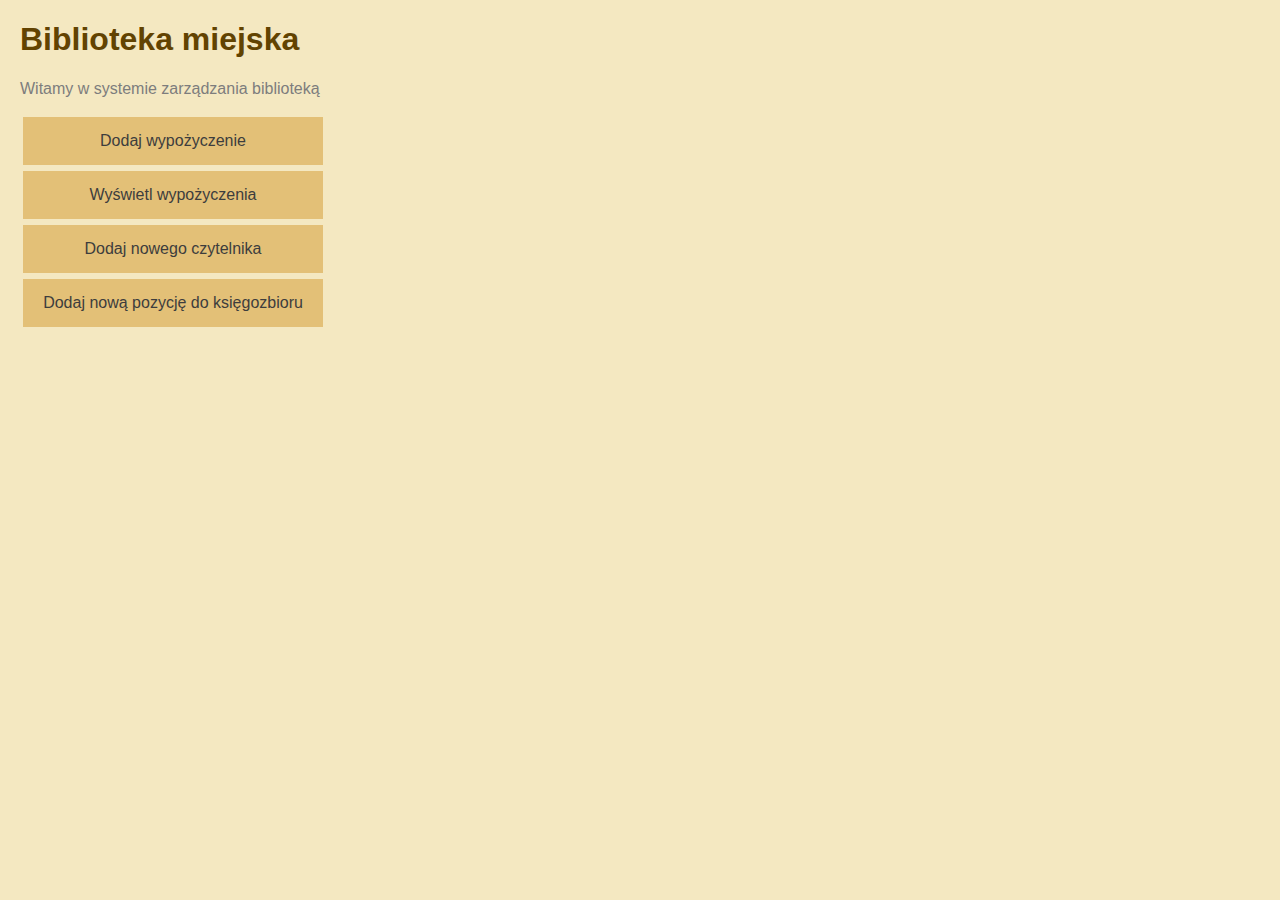
<file: index.html>
<!DOCTYPE html>
<html lang="pl">

<head>
    <meta charset="UTF-8">
    <title>Biblioteka miejska</title>
    <link rel="stylesheet" type="text/css" href="styles.css">
</head>

<body>
    <h1>Biblioteka miejska</h1>
    <p>Witamy w systemie zarządzania biblioteką</p>
    <div>
        <button onclick="location.href='n_lend'">Dodaj wypożyczenie</button><br>
        <button onclick="location.href='view'">Wyświetl wypożyczenia</button><br>
        <button onclick="location.href='n_user'">Dodaj nowego czytelnika</button><br>
        <button onclick="location.href='n_book'">Dodaj nową pozycję do księgozbioru</button><br>
    </div>
</body>

</html>
</file>
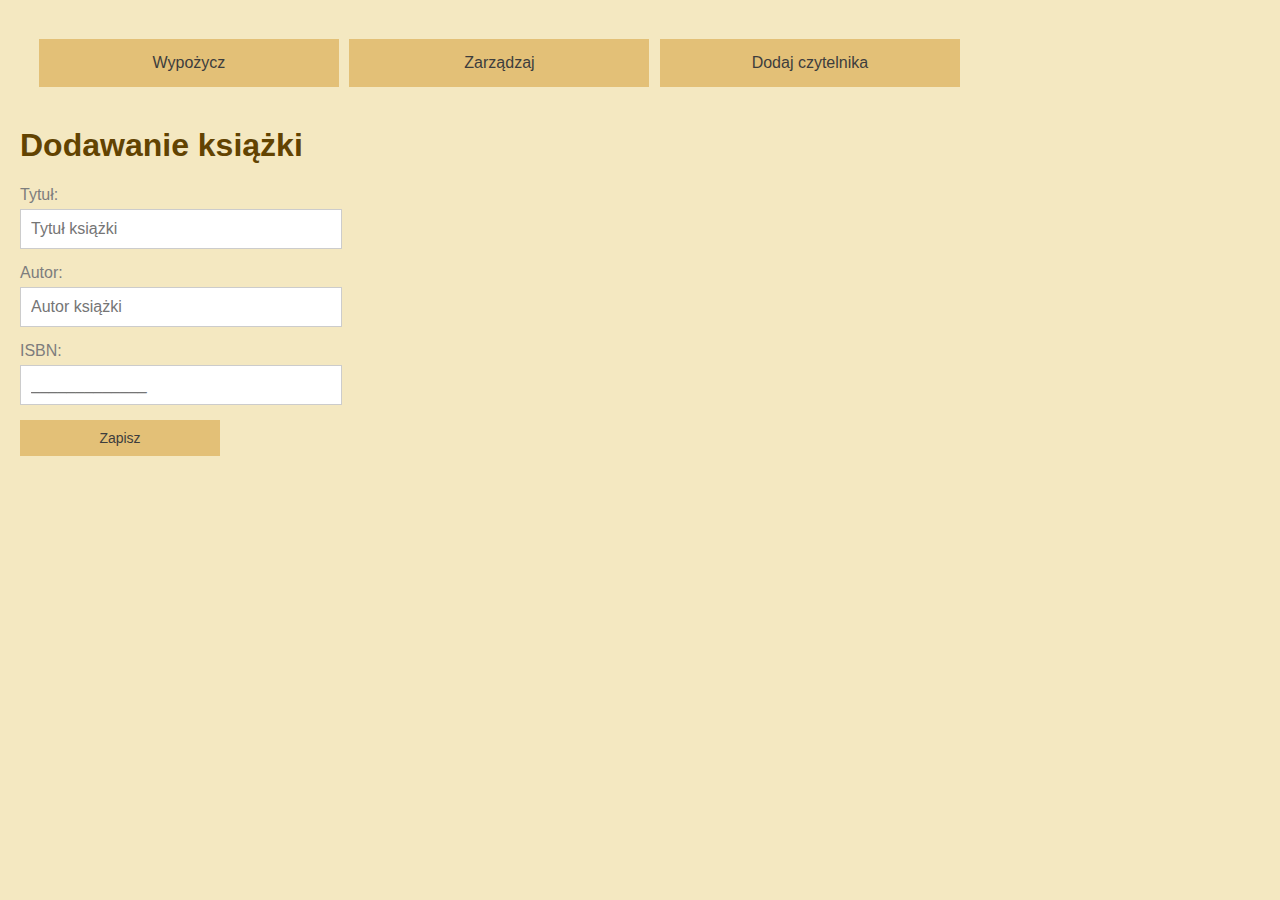
<file: n_book/index.html>
<!DOCTYPE html>
<html lang="pl">

<head>
    <meta charset="UTF-8" />
    <title>Dodawanie książki</title>
    <link rel="stylesheet" type="text/css" href="../styles.css">
</head>

<body>
    <nav>
        <div>
            <button onclick="location.href='../n_lend'">Wypożycz</button>
            <button onclick="location.href='../view'">Zarządzaj</button>
            <button onclick="location.href='../n_user'">Dodaj czytelnika</button>
        </div>
    </nav>
    <h1>Dodawanie książki</h1>
    <form action="dodaj_ksiazka.php" method="post">
        <div>
            <label for="tytul">Tytuł:</label>
            <input required type="text" name="tytul" id="tytul" maxlength="50" placeholder="Tytuł książki">
        </div>
        <div>
            <label for="autor">Autor:</label>
            <input required type="text" name="autor" id="autor" maxlength="50" placeholder="Autor książki">
        </div>
        <div>
            <label for="autor">ISBN:</label>
            <input required type="text" name="isbn" id="isbn" maxlength="13" pattern="\d{9}|\d{10}|\d{13}"
                placeholder="_____________">
        </div>
        <input type="submit" value="Zapisz">
    </form>
</body>

</html>
</file>
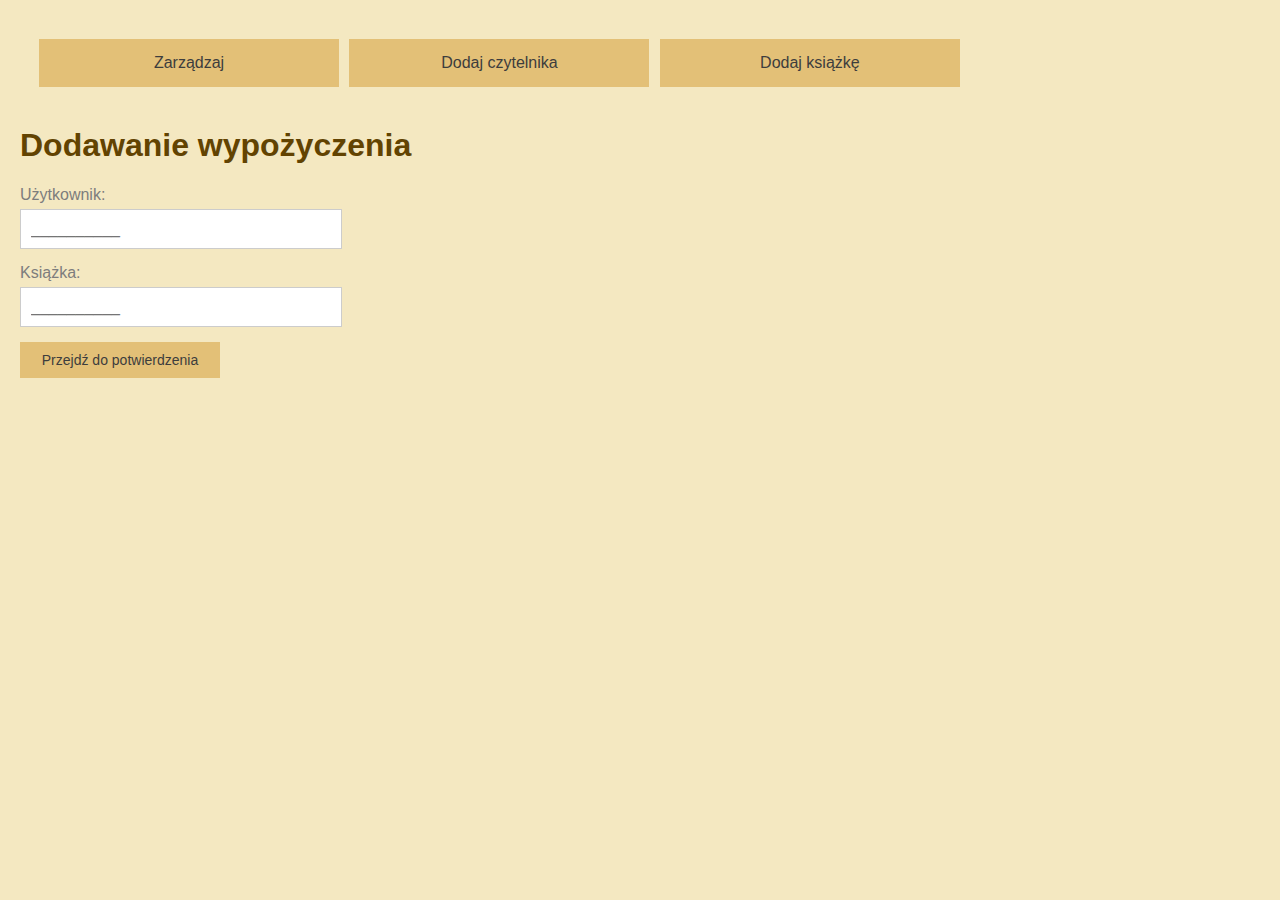
<file: n_lend/index.html>
<!DOCTYPE html>
<html lang="pl">

<head>
    <meta charset="UTF-8" />
    <title>Dodawanie wypożyczenia</title>
    <link rel="stylesheet" type="text/css" href="../styles.css">
</head>

<body>
    <nav>
        <div>
            <button onclick="location.href='../view'">Zarządzaj</button>
            <button onclick="location.href='../n_user'">Dodaj czytelnika</button>
            <button onclick="location.href='../n_book'">Dodaj książkę</button>
        </div>
    </nav>
    <h1>Dodawanie wypożyczenia</h1>
    <form action="Dodaj_wypozyczenie.php" method="post">
        <div>
            <label for="uzytkownik">Użytkownik:</label>
            <input required type="text" name="uzytkownik" id="uzytkownik" maxlength="10" pattern="\d*"
                placeholder="__________">
        </div>
        <div>
            <label for="ksiazka">Książka:</label>
            <input required type="text" name="ksiazka" id="ksiazka" maxlength="10" pattern="\d*"
                placeholder="__________">
        </div>
        <input type="submit" value="Przejdź do potwierdzenia">
    </form>
</body>

</html>
</file>
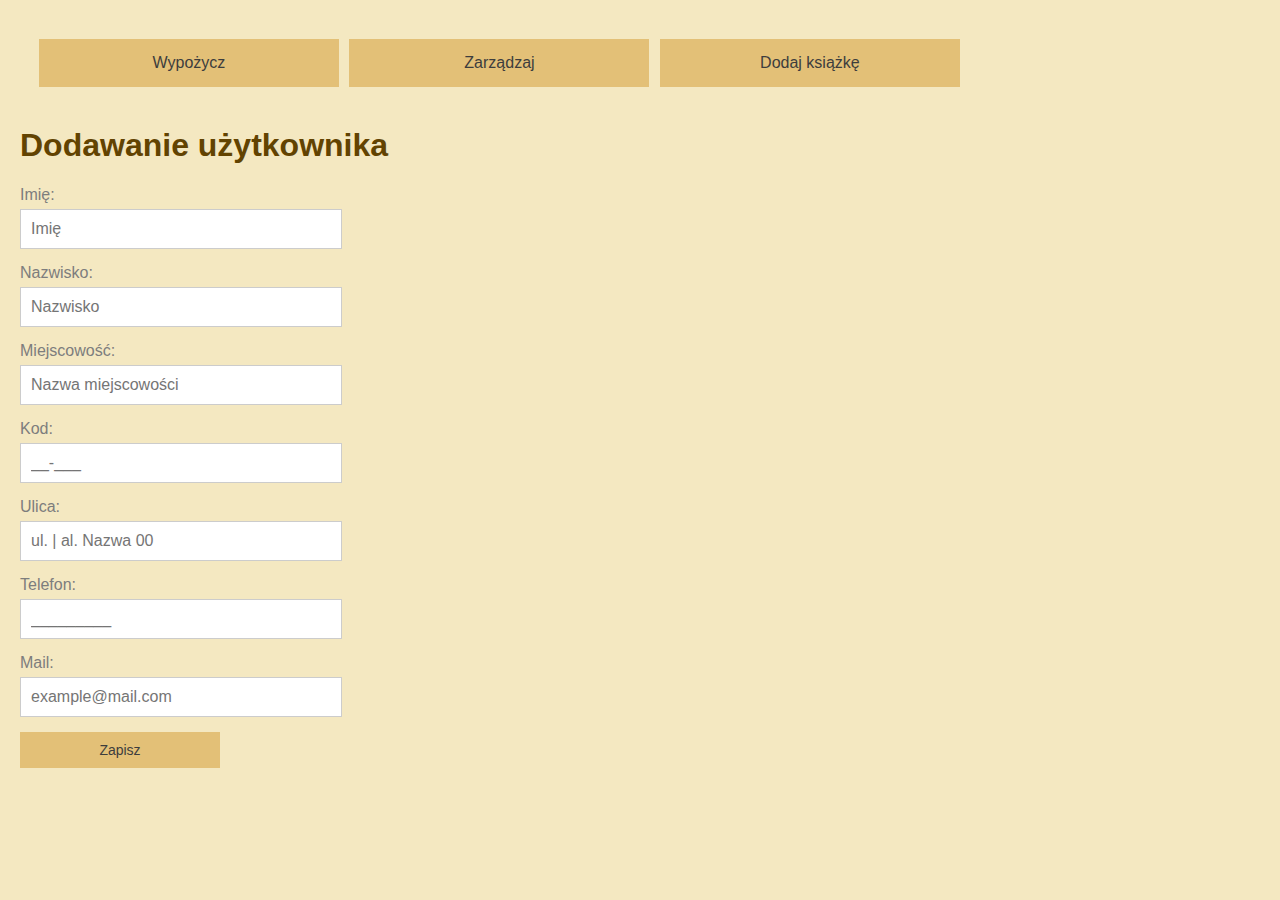
<file: n_user/index.html>
<!DOCTYPE html>
<html lang="pl">

<head>
    <meta charset="UTF-8" />
    <title>Dodawanie użytkownika</title>
    <link rel="stylesheet" type="text/css" href="../styles.css">
</head>

<body>
    <nav>
        <div>
            <button onclick="location.href='../n_lend'">Wypożycz</button>
            <button onclick="location.href='../view'">Zarządzaj</button>
            <button onclick="location.href='../n_book'">Dodaj książkę</button>
        </div>
    </nav>
    <h1>Dodawanie użytkownika</h1>
    <form action="dodaj_uzytkownik.php" method="post">
        <div>
            <label for="imie">Imię:</label>
            <input required type="text" name="imie" id="imie" maxlength="30" placeholder="Imię">
        </div>
        <div>
            <label for="nazwisko">Nazwisko:</label>
            <input required type="text" name="nazwisko" id="nazwisko" maxlength="30" placeholder="Nazwisko">
        </div>
        <div>
            <label for="miejscowosc">Miejscowość:</label>
            <input required type="text" name="miejscowosc" id="miejscowosc" maxlength="30"
                placeholder="Nazwa miejscowości">
        </div>
        <div>
            <label for="kod">Kod:</label>
            <input required type="text" name="kodpocztowy" id="kodpocztowy" maxlength="6" pattern="\d{2}-\d{3}"
                placeholder="__-___">
        </div>
        <div>
            <label for="ulica">Ulica:</label>
            <input required type="text" name="ulica" id="ulica" maxlength="30" pattern="(ul\.|al\.)\s.*"
                placeholder="ul. | al. Nazwa 00">
        </div>
        <div>
            <label for="telefon">Telefon:</label>
            <input required type="tel" name="telefon" id="telefon" maxlength="9" pattern="\d*" placeholder="_________">
        </div>
        <div>
            <label for="mail">Mail:</label>
            <input required type="email" name="mail" id="mail" maxlength="30" placeholder="example@mail.com">
        </div>
        <input type="submit" value="Zapisz">
    </form>
</body>

</html>
</file>
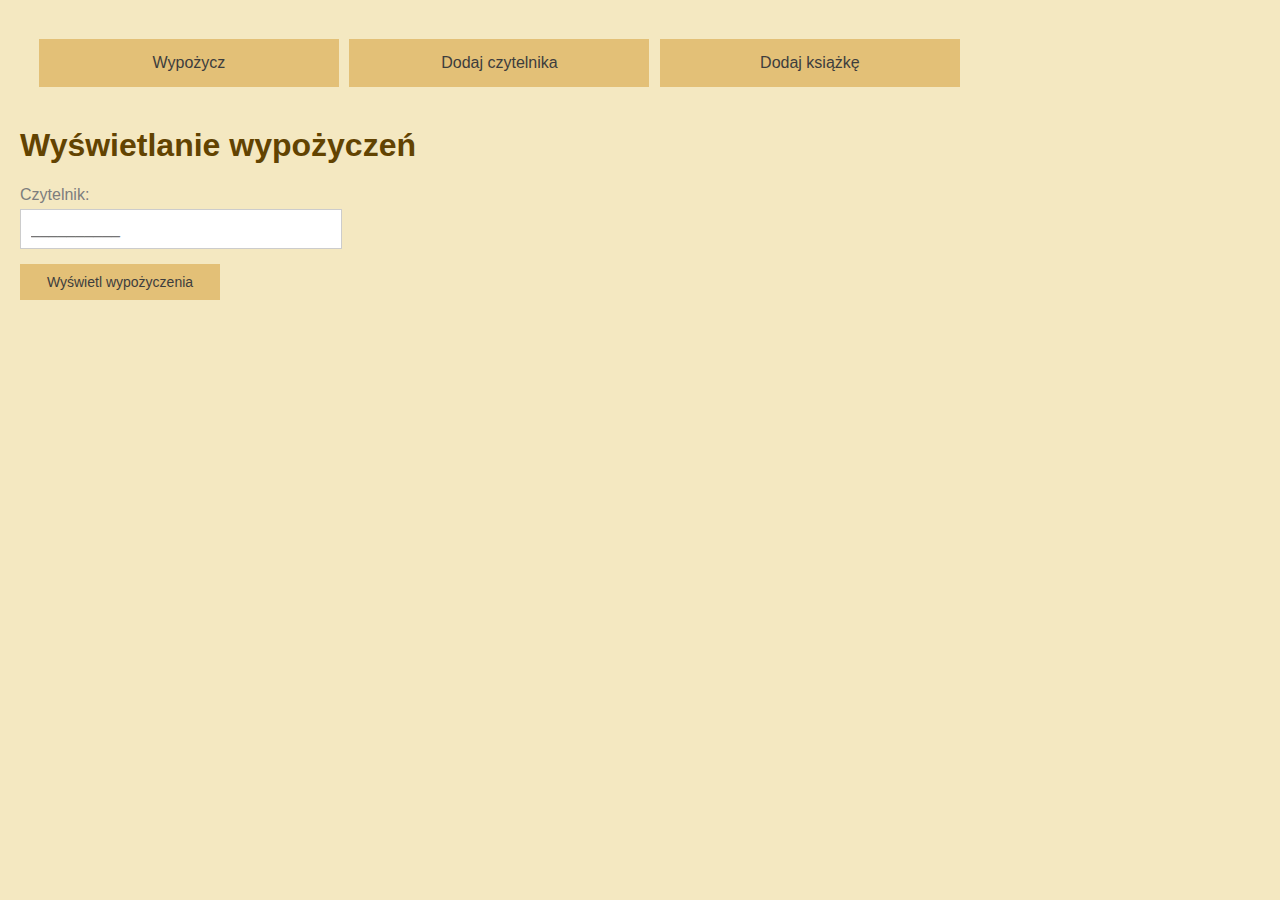
<file: view/index.html>
<!DOCTYPE html>
<html lang="pl">

<head>
    <meta charset="UTF-8" />
    <title>Wyświetlanie wypożyczeń</title>
    <link rel="stylesheet" type="text/css" href="../styles.css">
</head>

<body>
    <nav>
        <div>
            <button onclick="location.href='../n_lend'">Wypożycz</button>
            <button onclick="location.href='../n_user'">Dodaj czytelnika</button>
            <button onclick="location.href='../n_book'">Dodaj książkę</button>
        </div>
    </nav>
    <h1>Wyświetlanie wypożyczeń</h1>
    <form action="Wyswietl_wypozyczenia.php" method="post">
        <div>
            <label for="uzytkownik">Czytelnik:</label>
            <input required type="text" name="uzytkownik" id="uzytkownik" maxlength="10" pattern="\d*"
                placeholder="__________">
        </div>
        <input type="submit" value="Wyświetl wypożyczenia">
    </form>
</body>

</html>
</file>
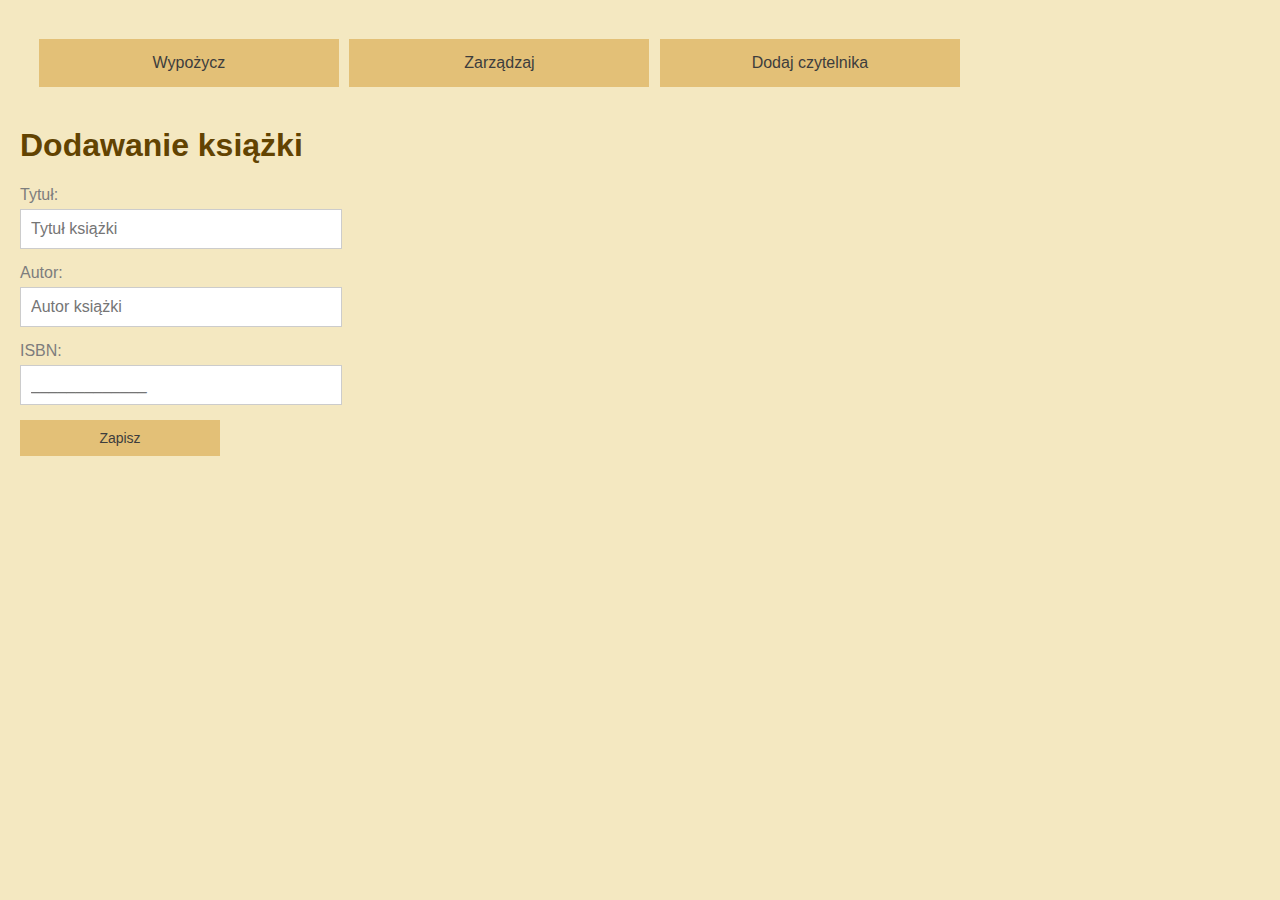
<file: Dodaj_ksiazka.html>
<!DOCTYPE html>
<html lang="pl">

<head>
    <meta charset="UTF-8" />
    <title>Dodawanie książki</title>
    <link rel="stylesheet" type="text/css" href="styles.css">
</head>

<body>
    <nav>
        <div>
            <button onclick="location.href='Dodaj_wypozyczenie.html'">Wypożycz</button>
            <button onclick="location.href='Wyswietl_wypozyczenia.html'">Zarządzaj</button>
            <button onclick="location.href='Dodaj_uzytkownik.html'">Dodaj czytelnika</button>
        </div>
    </nav>
    <h1>Dodawanie książki</h1>
    <form action="dodaj_ksiazka.php" method="post">
        <div>
            <label for="tytul">Tytuł:</label>
            <input required type="text" name="tytul" id="tytul" maxlength="50" placeholder="Tytuł książki">
        </div>
        <div>
            <label for="autor">Autor:</label>
            <input required type="text" name="autor" id="autor" maxlength="50" placeholder="Autor książki">
        </div>
        <div>
            <label for="autor">ISBN:</label>
            <input required type="text" name="isbn" id="isbn" maxlength="13" pattern="\d{9}|\d{10}|\d{13}"
                placeholder="_____________">
        </div>
        <input type="submit" value="Zapisz">
    </form>
</body>

</html>
</file>
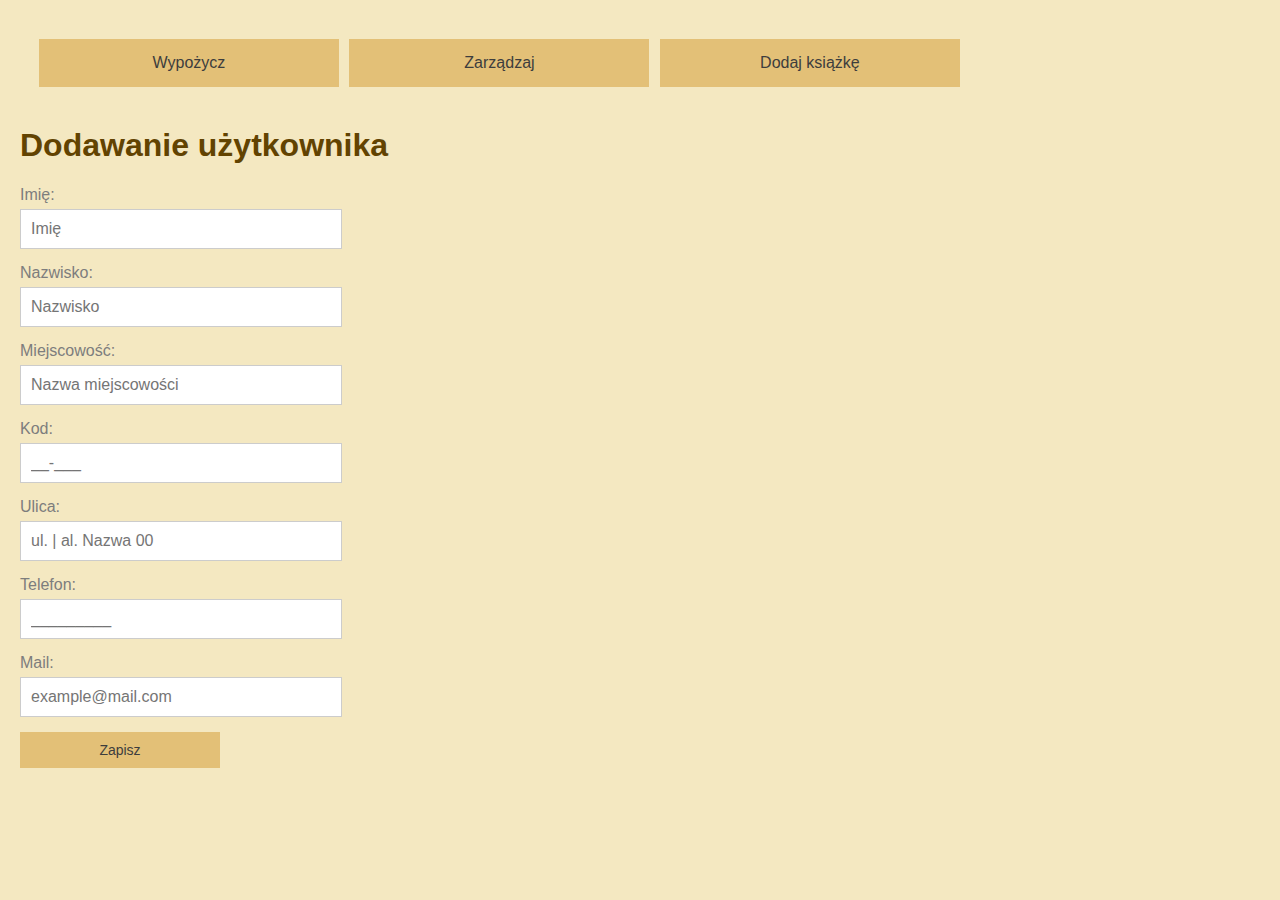
<file: Dodaj_uzytkownik.html>
<!DOCTYPE html>
<html lang="pl">

<head>
    <meta charset="UTF-8" />
    <title>Dodawanie użytkownika</title>
    <link rel="stylesheet" type="text/css" href="styles.css">
</head>

<body>
    <nav>
        <div>
            <button onclick="location.href='Dodaj_wypozyczenie.html'">Wypożycz</button>
            <button onclick="location.href='Wyswietl_wypozyczenia.html'">Zarządzaj</button>
            <button onclick="location.href='Dodaj_ksiazka.html'">Dodaj książkę</button>
        </div>
    </nav>
    <h1>Dodawanie użytkownika</h1>
    <form action="dodaj_uzytkownik.php" method="post">
        <div>
            <label for="imie">Imię:</label>
            <input required type="text" name="imie" id="imie" maxlength="30" placeholder="Imię">
        </div>
        <div>
            <label for="nazwisko">Nazwisko:</label>
            <input required type="text" name="nazwisko" id="nazwisko" maxlength="30" placeholder="Nazwisko">
        </div>
        <div>
            <label for="miejscowosc">Miejscowość:</label>
            <input required type="text" name="miejscowosc" id="miejscowosc" maxlength="30"
                placeholder="Nazwa miejscowości">
        </div>
        <div>
            <label for="kod">Kod:</label>
            <input required type="text" name="kodpocztowy" id="kodpocztowy" maxlength="6" pattern="\d{2}-\d{3}"
                placeholder="__-___">
        </div>
        <div>
            <label for="ulica">Ulica:</label>
            <input required type="text" name="ulica" id="ulica" maxlength="30" pattern="(ul\.|al\.)\s.*"
                placeholder="ul. | al. Nazwa 00">
        </div>
        <div>
            <label for="telefon">Telefon:</label>
            <input required type="tel" name="telefon" id="telefon" maxlength="9" pattern="\d*" placeholder="_________">
        </div>
        <div>
            <label for="mail">Mail:</label>
            <input required type="email" name="mail" id="mail" maxlength="30" placeholder="example@mail.com">
        </div>
        <input type="submit" value="Zapisz">
    </form>
</body>

</html>
</file>
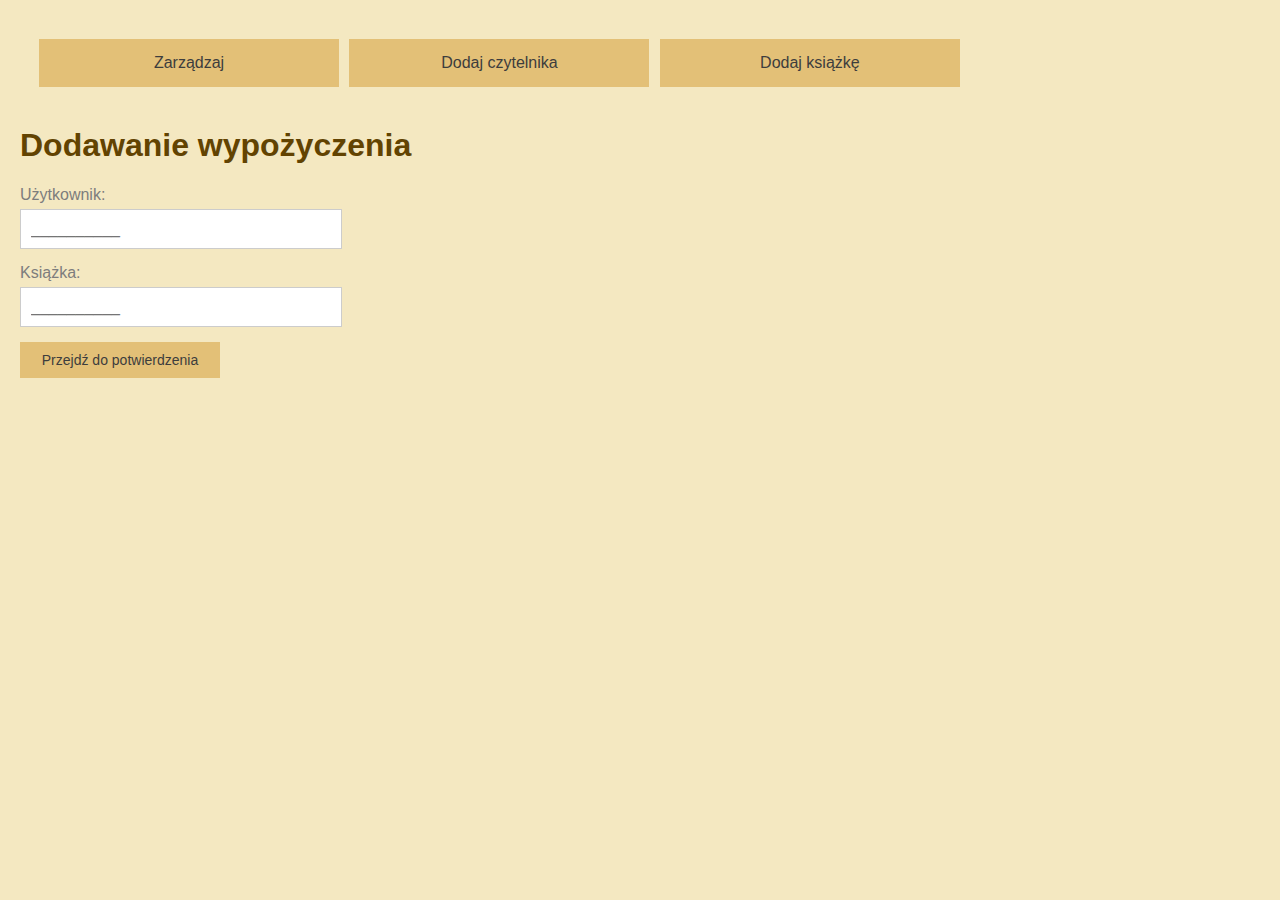
<file: Dodaj_wypozyczenie.html>
<!DOCTYPE html>
<html lang="pl">

<head>
    <meta charset="UTF-8" />
    <title>Dodawanie wypożyczenia</title>
    <link rel="stylesheet" type="text/css" href="styles.css">
</head>

<body>
    <nav>
        <div>
            <button onclick="location.href='Wyswietl_wypozyczenia.html'">Zarządzaj</button>
            <button onclick="location.href='Dodaj_uzytkownik.html'">Dodaj czytelnika</button>
            <button onclick="location.href='Dodaj_ksiazka.html'">Dodaj książkę</button>
        </div>
    </nav>
    <h1>Dodawanie wypożyczenia</h1>
    <form action="Dodaj_wypozyczenie.php" method="post">
        <div>
            <label for="uzytkownik">Użytkownik:</label>
            <input required type="text" name="uzytkownik" id="uzytkownik" maxlength="10" pattern="\d*"
                placeholder="__________">
        </div>
        <div>
            <label for="ksiazka">Książka:</label>
            <input required type="text" name="ksiazka" id="ksiazka" maxlength="10" pattern="\d*"
                placeholder="__________">
        </div>
        <input type="submit" value="Przejdź do potwierdzenia">
    </form>
</body>

</html>
</file>
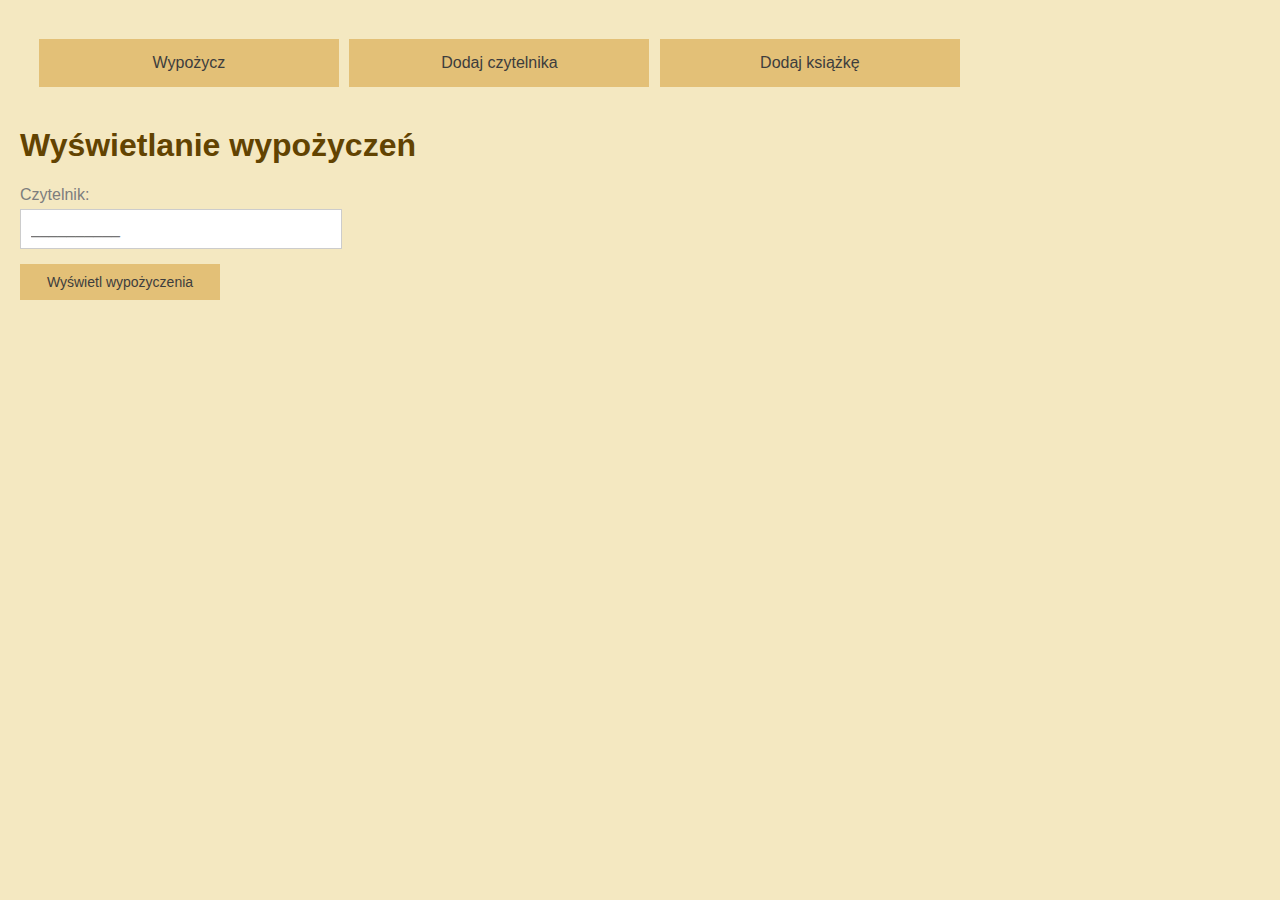
<file: Wyswietl_wypozyczenia.html>
<!DOCTYPE html>
<html lang="pl">

<head>
    <meta charset="UTF-8" />
    <title>Wyświetlanie wypożyczeń</title>
    <link rel="stylesheet" type="text/css" href="styles.css">
</head>

<body>
    <nav>
        <div>
            <button onclick="location.href='Dodaj_wypozyczenie.html'">Wypożycz</button>
            <button onclick="location.href='Dodaj_uzytkownik.html'">Dodaj czytelnika</button>
            <button onclick="location.href='Dodaj_ksiazka.html'">Dodaj książkę</button>
        </div>
    </nav>
    <h1>Wyświetlanie wypożyczeń</h1>
    <form action="Wyswietl_wypozyczenia.php" method="post">
        <div>
            <label for="uzytkownik">Czytelnik:</label>
            <input required type="text" name="uzytkownik" id="uzytkownik" maxlength="10" pattern="\d*"
                placeholder="__________">
        </div>
        <input type="submit" value="Wyświetl wypożyczenia">
    </form>
</body>

</html>
</file>
<file: styles.css>
body {
    font-family: Arial, sans-serif;
    margin: 20px;
    background-color: #f4e8c1;
}

h1,
h2 {
    color: #624301;
}

p {
    color: #7d7d7d;
}

button {
    width: 100%;
    max-width: 300px;
    padding: 15px 20px;
    margin: 3px;
    font-size: 16px;
    border: none;
    background-color: #e3c077;
    color: #3d3d3d;
    cursor: pointer;
    transition: background-color 0.4s, color 0.4s;
    gap: 10px;
}

input[type="submit"] {
    width: 100%;
    max-width: 200px;
    padding: 10px 15px;
    font-size: 14px;
    border: none;
    background-color: #e3c077;
    color: #3d3d3d;
    cursor: pointer;
    transition: background-color 0.3s, color 0.3s;
}

input[type="text"],
input[type="tel"],
input[type="email"] {
    width: 100%;
    max-width: 300px;
    padding: 10px;
    font-size: 16px;
    border: 1px solid #ccc;
}

button:hover,
input[type="submit"]:hover {
    background-color: #c5ac4a;
    color: #322f2b;
}

label {
    display: block;
    margin-bottom: 5px;
    color: #7d7d7d;
}

a {
    color: #0066cc;
    text-decoration: none;
    border: 15px;
}

a:hover {
    text-decoration: underline;
}

table {
    border: 1px;
    border-collapse: collapse;
    margin: 25px;
    font-size: 18px;
    text-align: left;
}

th,
thead {
    background-color: #8b7a35;
    color: white;
    font-weight: bold;
    padding: 12px 15px;
}

td,
tbody {
    padding: 12px 15px;
    border-bottom: 2px solid #8b7a35;
    border-left: 2px solid #8b7a35;
    border-right: 2px solid #8b7a35;
    border-top: 2px solid #8b7a35;
}

tr,
tbody {
    border-bottom: 1px solid #ddd;
}

ul {
    list-style-type: none;
    margin: 0;
    padding: 0;
}

nav {
    list-style-type: none;
    padding: 1em;
}

input {
    margin-bottom: 15px;
}
</file>
